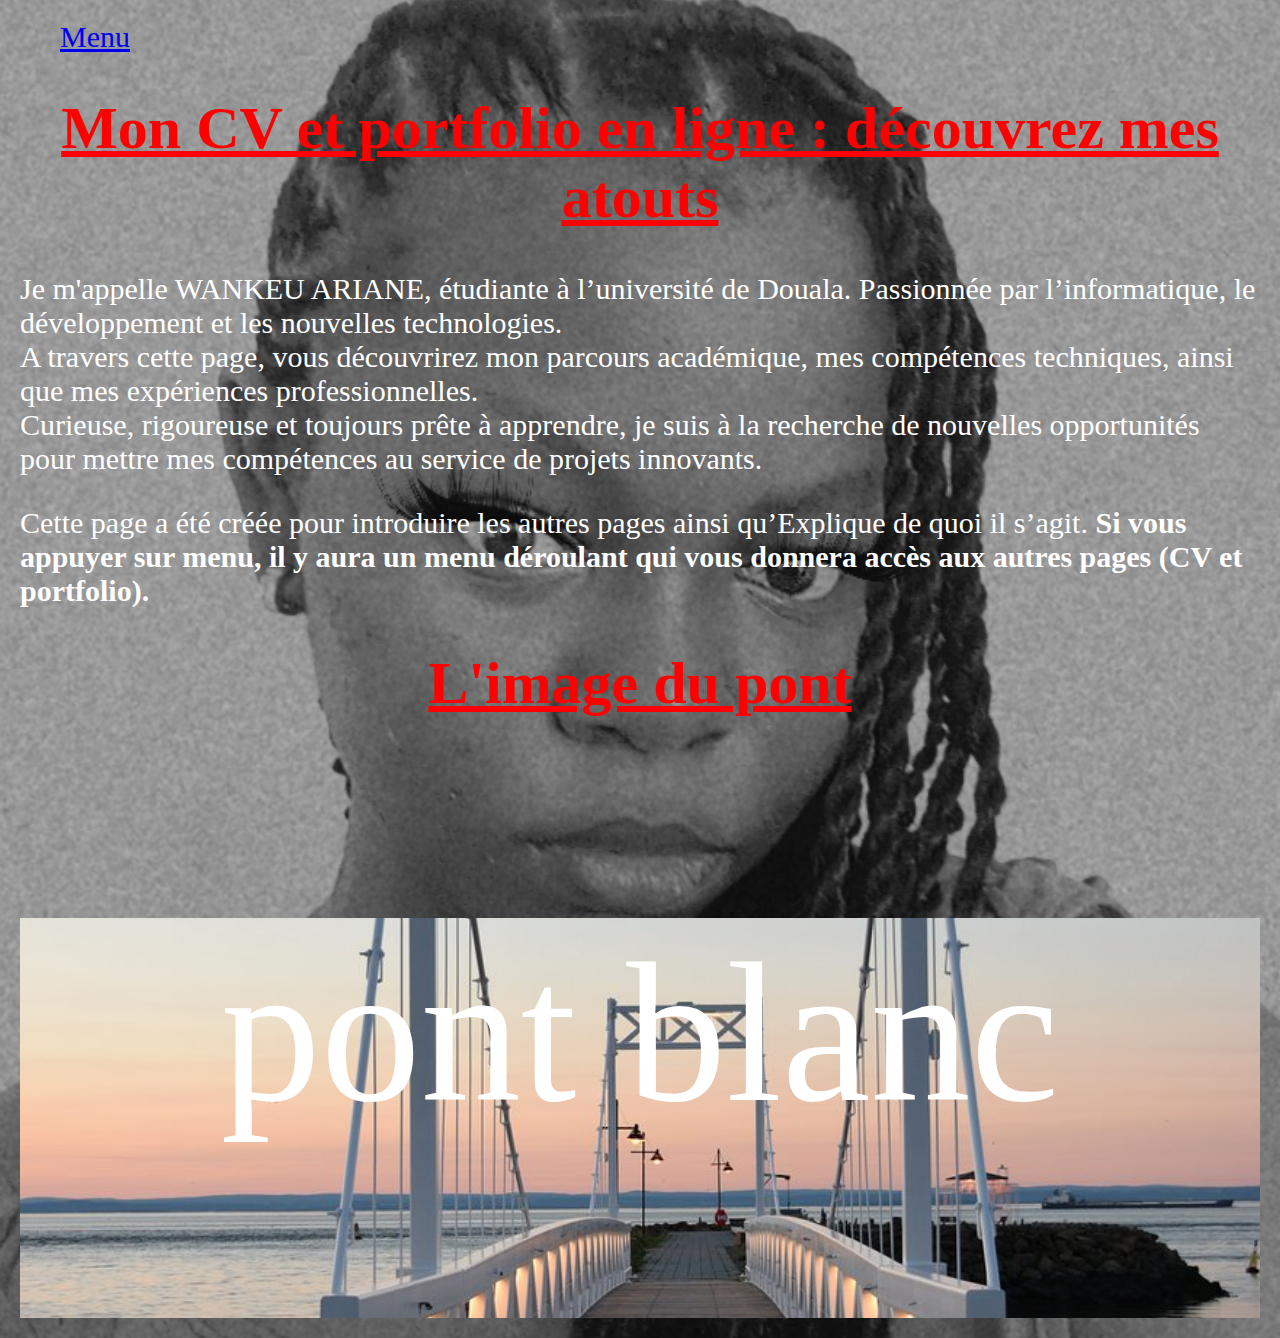
<file: index.html>
<!DOCTYPE html>
<html>
    <head>
        <title>MY CURRICULUM VITAE</title>
        <meta charset="utf-8"/>
        <link rel="stylesheet" href="accueil.css">
    </head>
    <body>
        <div class="menu" onclick="toggleMenu()"></div>
        <div class="menu-option" id="option"></div>
        <div class="menu">
            <ul>
                <li class="deroulant"><a href="#">Menu</a>
                    <ul class="sous-menu">
                        <li><a href="cv.html">Mon CV</a></li>
                        <li><a href="24S00141.html">Mon Portfolio</a></li>
                        <li><a href="gridcard.html">Gridcard</a></li>
                    </ul>
                </li>
            </ul>
        </div>
        <header>
            <h1>Mon CV et portfolio en ligne : découvrez mes atouts</h1>
                <P>Je m'appelle <span>WANKEU ARIANE</span>, étudiante à l’université de Douala. Passionnée par l’informatique, le développement et les nouvelles technologies.</br> A travers cette page, vous découvrirez mon parcours académique, mes compétences techniques, ainsi que mes expériences professionnelles.</br> Curieuse, rigoureuse et toujours prête à apprendre, je suis à la recherche de nouvelles opportunités pour mettre mes compétences au service de projets innovants.</P>
        <p>Cette page a été créée pour introduire les autres pages ainsi qu’Explique de quoi il s’agit. <strong> Si vous appuyer sur menu, il y aura un menu déroulant qui vous donnera accès aux autres pages (CV et portfolio). 
        </strong></p>
        <h1>L'image du pont</h1>
    </body>
    <footer>
        <p id="pont">pont blanc</p>
    </footer>
</html>
</file>
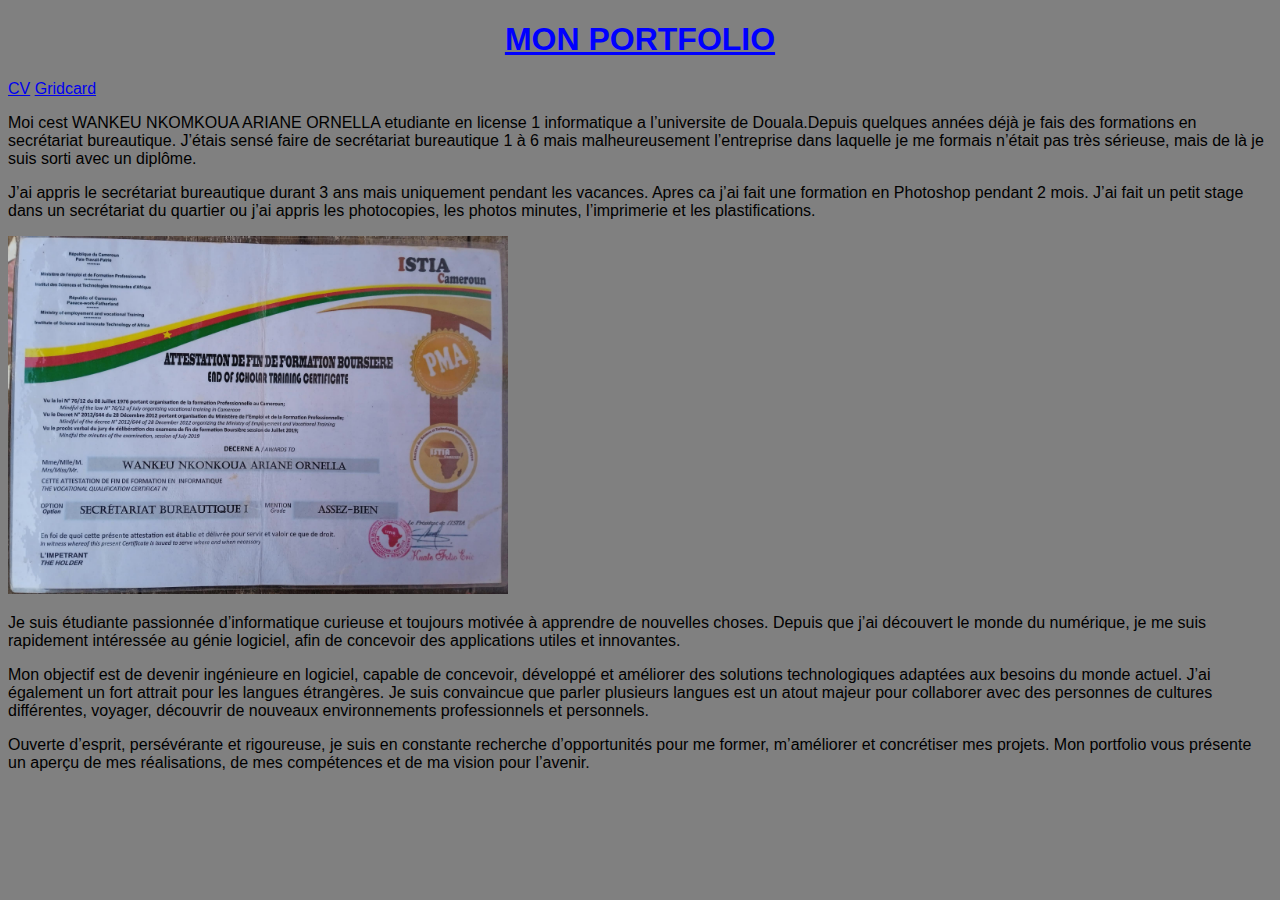
<file: 24S00141.html>
<!DOCTYPE html>
<html>
    <head>
    <title>MON PORTFOLIO</title>
    <meta charset="utf-8">
    <link rel="stylesheet" href="Portfolio.css">
    </head>
    <body>
        <header>
            <h1>MON PORTFOLIO</h1>
            <nav>
                <a href="WANKEU NKOMKOUA 24S00141.html">CV</a>
                <a href="gridcard.html">Gridcard</a>
            </nav>
        </header>
        <p>Moi cest WANKEU NKOMKOUA ARIANE ORNELLA etudiante en license 1 informatique a l’universite de Douala.Depuis quelques années déjà je fais des formations en secrétariat bureautique. J’étais sensé faire de secrétariat bureautique 1 à 6 mais malheureusement l’entreprise dans laquelle je me formais n’était pas très sérieuse, mais de là je suis sorti avec un diplôme. </p>
        <p>J’ai appris le secrétariat bureautique durant 3 ans mais uniquement pendant les vacances. Apres ca j’ai fait une formation en Photoshop pendant 2 mois. J’ai fait un petit stage dans un secrétariat du quartier ou j’ai appris les photocopies, les photos minutes, l’imprimerie et les plastifications. </p>
        <img src="dpl.jpg" alt="photo">
        <p>Je suis étudiante passionnée d’informatique curieuse et toujours motivée à apprendre de nouvelles choses. Depuis que j’ai découvert le monde du numérique, je me suis rapidement intéressée au génie logiciel, afin de concevoir des applications utiles et innovantes.</p>
        <p>Mon objectif est de devenir ingénieure en logiciel, capable de concevoir, développé et améliorer des solutions technologiques adaptées aux besoins du monde actuel. J’ai également un fort attrait pour les langues étrangères. Je suis convaincue que parler plusieurs langues est un atout majeur pour collaborer avec des personnes de cultures différentes, voyager, découvrir de nouveaux environnements professionnels et personnels.</p>
        <p>Ouverte d’esprit, persévérante et rigoureuse, je suis en constante recherche d’opportunités pour me former, m’améliorer et concrétiser mes projets. Mon portfolio vous présente un aperçu de mes réalisations, de mes compétences et de ma vision pour l’avenir.</p>
    </body>
</html>
</file>
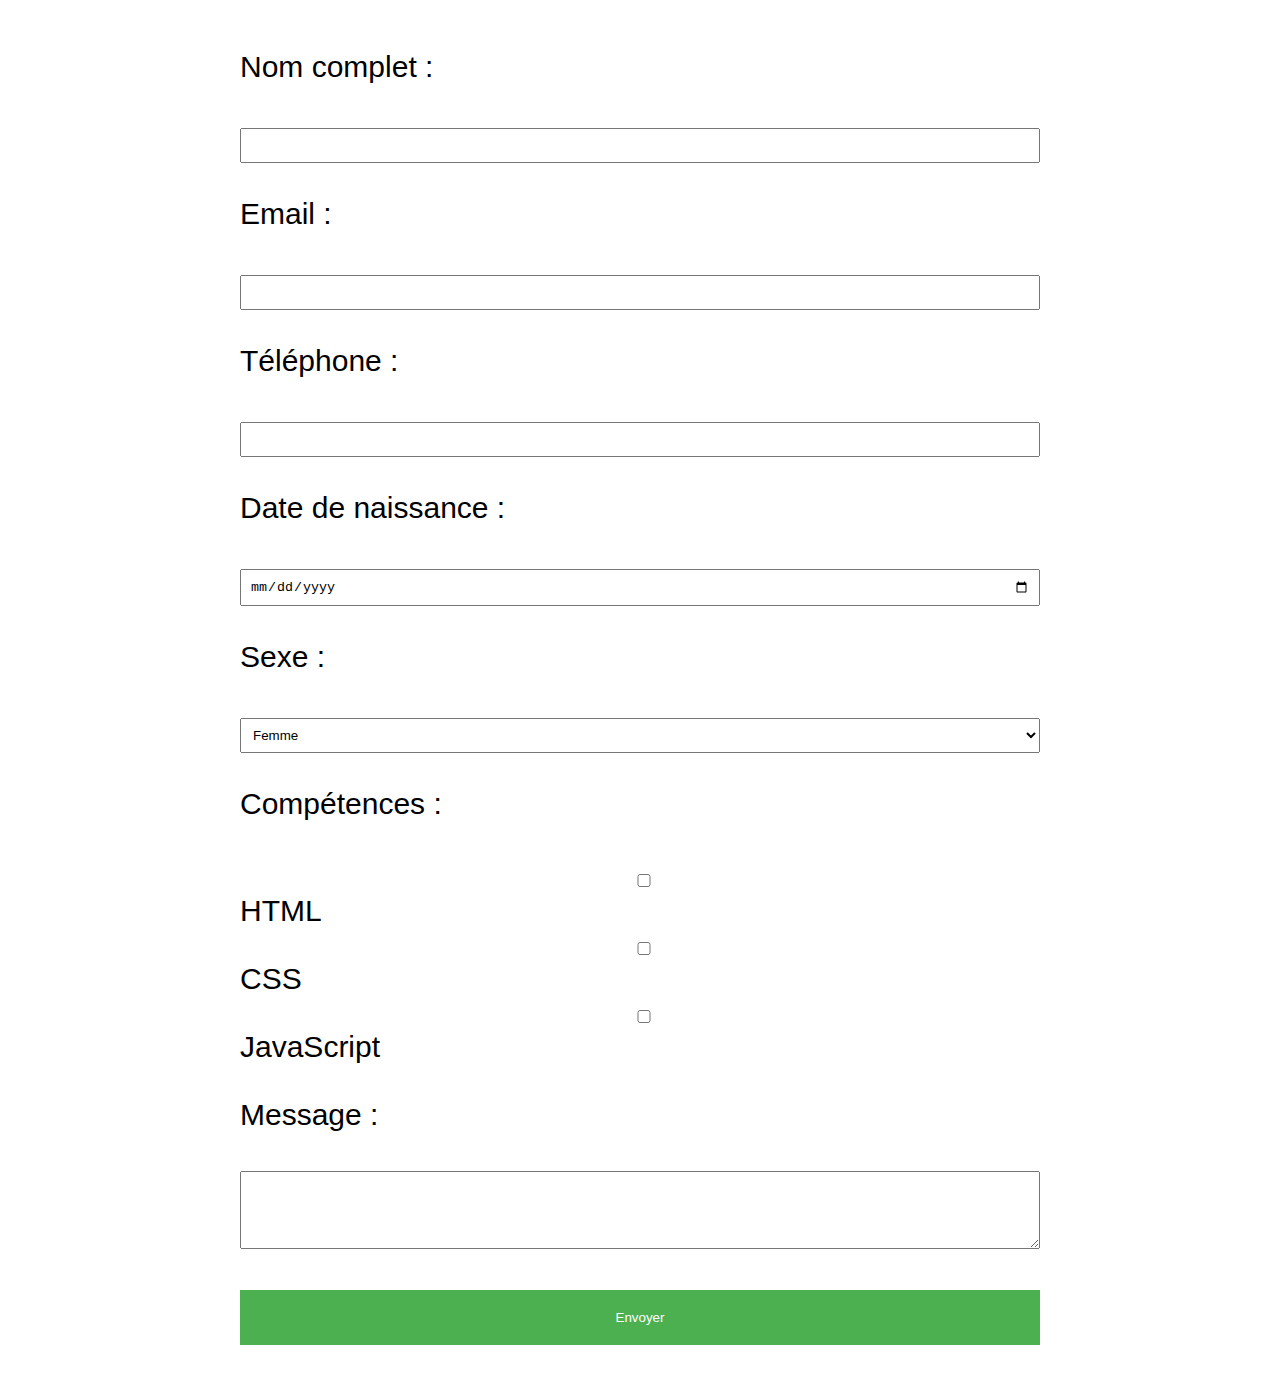
<file: Formulaire.html>
<!DOCTYPE html>
<html>
  <head>
    <title>FORMULAIRE</title>
    <meta charset="utf-8">
    <link rel="stylesheet" href="formulaire.css">
    </head>
    <body>
<form action="#" method="post">
  <label for="name">Nom complet :</label><br>
  <input type="text" id="name" name="name" required><br><br>

  <label for="email">Email :</label><br>
  <input type="email" id="email" name="email" required><br><br>

  <label for="phone">Téléphone :</label><br>
  <input type="tel" id="phone" name="phone"><br><br>

  <label for="dob">Date de naissance :</label><br>
  <input type="date" id="dob" name="dob"><br><br>

  <label for="gender">Sexe :</label><br>
  <select id="gender" name="gender">
    <option value="femme">Femme</option>
    <option value="homme">Homme</option>
    <option value="autre">Autre</option>
  </select><br><br>

  <label for="skills">Compétences :</label><br>
  <input type="checkbox" name="skills" value="HTML"> HTML
  <input type="checkbox" name="skills" value="CSS"> CSS
  <input type="checkbox" name="skills" value="JavaScript"> JavaScript<br><br>

  <label for="message">Message :</label><br>
  <textarea id="message" name="message" rows="4"></textarea><br><br>

  <button type="submit">Envoyer</button>
</form>
</body>
</html>
</file>
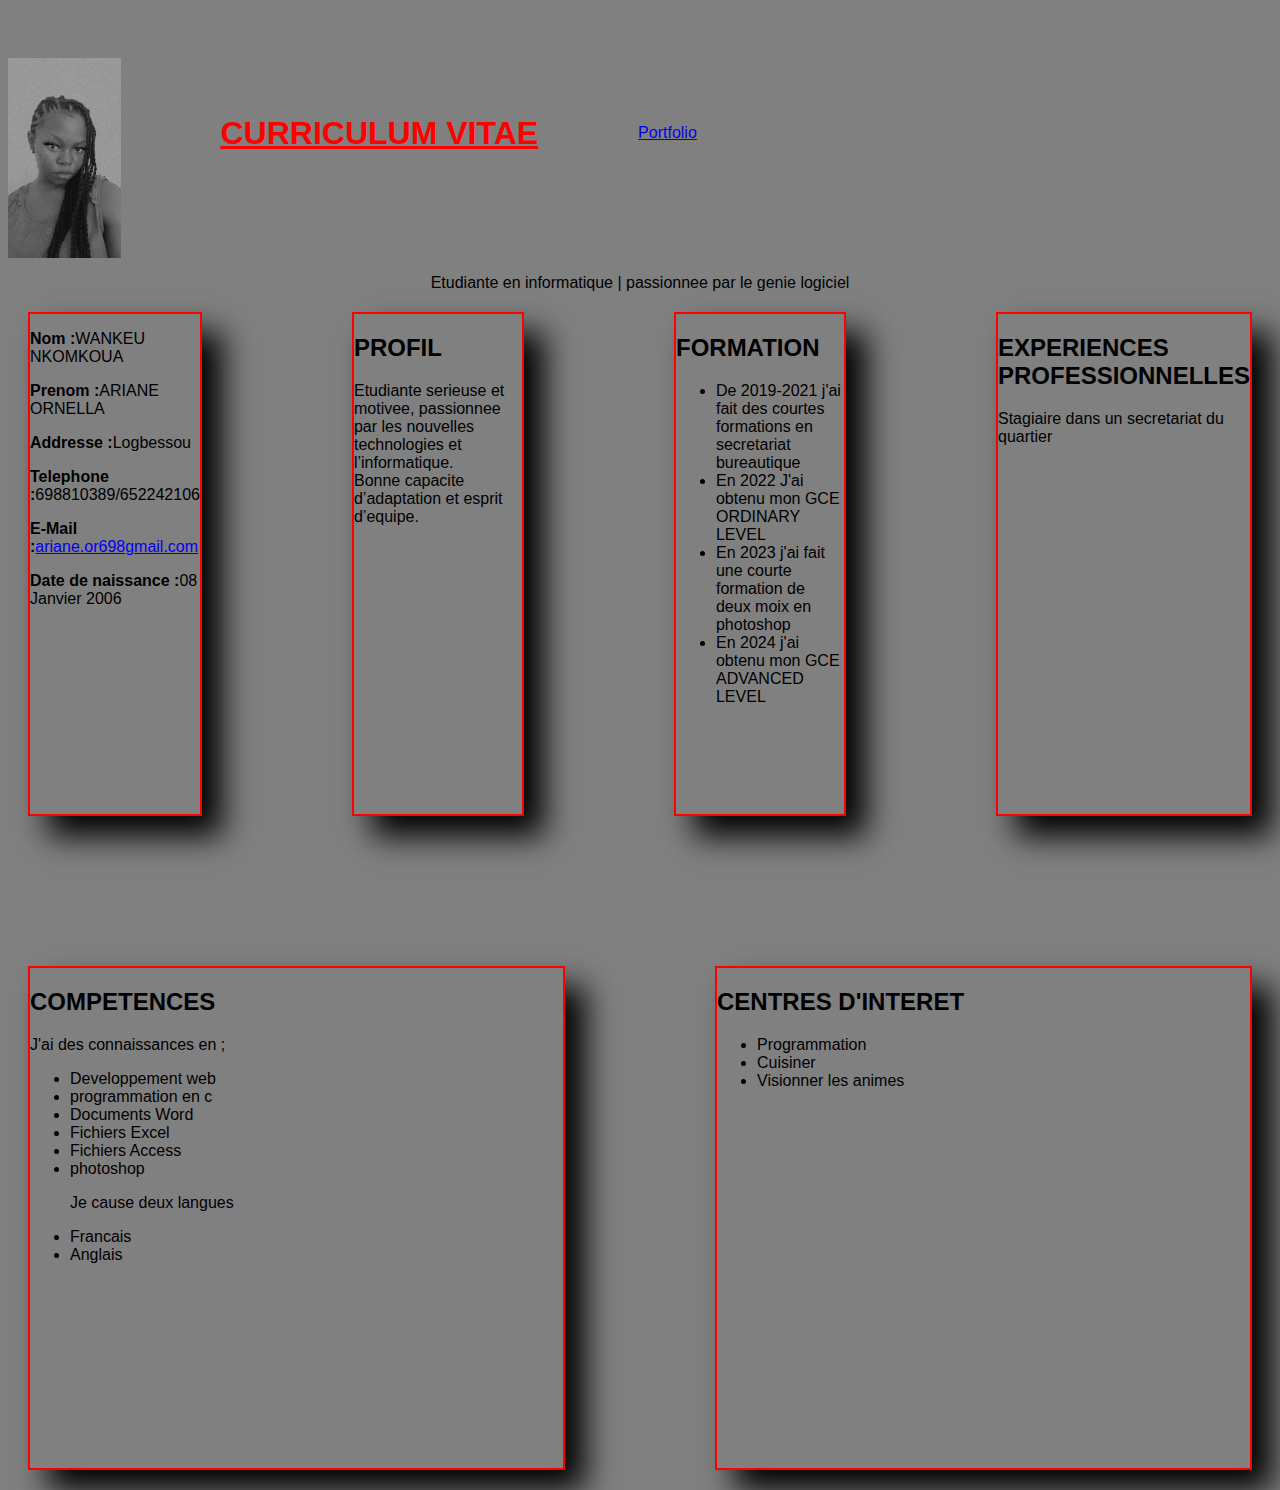
<file: WANKEU NKOMKOUA 24S00141.html>
<!DOCTYPE html>
<html>
    <head>
        <title>MY CURRICULUM VITAE</title>
        <meta charset="utf-8"/>
        <link rel="stylesheet" href="CV.css">
    </head>
    <body>
        <div class="cv-container">
            <div class="header">
            <img src="AB.jpg" alt="error">
            <h1>CURRICULUM VITAE</h1>
            <a href="24S00141.html">Portfolio</a>
            </div>
            <p class="phrase">Etudiante en informatique | passionnee par le genie logiciel </p>
        <div class="cv-boxes">
            <div class="box">
        <p><strong> Nom :</strong>WANKEU NKOMKOUA</p>
        <p><strong>Prenom :</strong>ARIANE ORNELLA</p>
        <p><strong>Addresse :</strong>Logbessou</p>
        <p><strong>Telephone :</strong>698810389/652242106</p>
        <p><strong>E-Mail :</strong><a href="mailto:ariane.or698@gmail.com">ariane.or698gmail.com</a></p>
        <p><strong>Date de naissance :</strong>08 Janvier 2006</p>
        </div>
        <div class="box">
        <h2>PROFIL</h2>
        <p>Etudiante serieuse et motivee, passionnee par les nouvelles technologies et l’informatique. </br>Bonne capacite d’adaptation et esprit d’equipe.</p>
        </div>
        <div class="box">
        <h2>FORMATION</h2>
        <ul>
            <li>De 2019-2021 j'ai fait des courtes formations en secretariat bureautique</li>
            <li>En 2022 J'ai obtenu mon GCE ORDINARY LEVEL</li>
            <li>En 2023 j'ai fait une courte formation de deux moix en photoshop</li>
            <li>En 2024 j'ai obtenu mon GCE ADVANCED LEVEL</li>
        </ul>
        </div>
        <div class="box">
        <h2>EXPERIENCES PROFESSIONNELLES</h2>
            <p>Stagiaire dans un secretariat du quartier</p>
        </div>
        <div class="box">
            <h2>COMPETENCES</h2>
            <p>J'ai des connaissances en ;</p>
            <ul>
                <li>Developpement web</li>
                <li>programmation en c</li>
                <li>Documents Word</li>
                <li>Fichiers Excel</li>
                <li>Fichiers Access</li>
                <li>photoshop</li>
            <p>Je cause deux langues</p>
            <li>Francais</li>
            <li>Anglais</li>
            </ul>
        </div>
        <div class="box">
            <h2>CENTRES D'INTERET</h2>
            <ul>
                <li>Programmation</li>
                <li>Cuisiner</li>
                <li>Visionner les animes</li>
            </ul>
        </div>
    </body>
</html>
</file>
<file: accueil.css>
h1{
    color: red;
    text-decoration: underline;
    text-align: center;
}

body{
    margin: 0;
    font-family: 'Times New Roman', Times, serif;
    font-size: 30px;
    scroll-behavior: smooth;
    background-image: url(AB.jpg);
    background-size: cover;
    background-repeat: no-repeat;
    background-position: center;
    margin: 20px;
    background: 
}
.menu{
    position: fied;
    top: 0;
    width: 0%;
    background-color: blue;
    z-index: 100;
}

.menu ul{
    list-style: none;
    margin: 0;
}
.menu ul li{
    position: relative;
    
}

.menu ul li a:hover{
    background-color: rgb(19, 158, 128);
}

.sous-menu li a{
    padding: 10px;
    color: white;
}

.sous-menu{
    display: none;
    position: abslute;
    top: 50px;
    left: 0;
    padding: 0;
    line-height: 50px;
    background-color: #e0cb0d;
    width: 150px;
}

.deroulant:hover .sous-menu{
    display: block;
}
p{
    color: white;
}
footer{
  background-image: url(pont.jpg); 
  background-repeat: no-repeat;
  background-position: center;
  background-size: cover;
  height: 400px;
  width: 100%;
}
#pont{
    font-size: 200px;
    text-align: center;
}
</file>
<file: Portfolio.css>
h1{
    text-align: center;
    text-decoration: underline;
    color: blue;
}
body{
    font-family: Arial, "Helvetica Neue", Helvetica, sans-serif;
    font-style: normal;
    background-color: gray;
}
img{
    width: 500px;
    align-items: center;
}
a{
    text-align:end;
}
</file>
<file: formulaire.css>
body {
  font-family: Arial, sans-serif;
  margin: 50px;
  font-size: 30px;
}

h2 {
  text-align: center;
}

form {
  max-width: 800px;
  margin: auto;
}

.form-group {
  margin-bottom: 15px;
}

label {
  display: block;
  margin-bottom: 5px;
}

input, select, textarea {
  width: 100%;
  padding: 8px;
  box-sizing: border-box;
}

button {
  display: block;
  width: 100%;
  padding: 20px;
  background-color: #4CAF50;
  color: white;
  border: none;
}
</file>
<file: CV.css>
h1{
    color:red;
    text-align: center;
    text-decoration: underline;
    font-family: Arial, Helvetica, sans-serif;
}
img{
    height: 200px;
    margin-top: 50px;
        text-align: center;
}
body{
    background-color: gray;
    font-family: Arial, Helvetica, sans-serif;
}    
.cv-boxes{
    display: flex;
    flex-wrap: wrap;
    gap: 150px;
    margin: 20px;
    justify-content: center;
}
.box{
     flex: 1;
    flex-wrap: wrap;
    border: 2px solid red;
    box-shadow: 20px 20px 30px black;
    width: 700px;
    height: 500px;
}
.header{
    display: flex;
    align-items: center;
    gap: 100px;
}
.phrase{
    text-align: center;
}
a{
    text-align: end;
}
</file>
